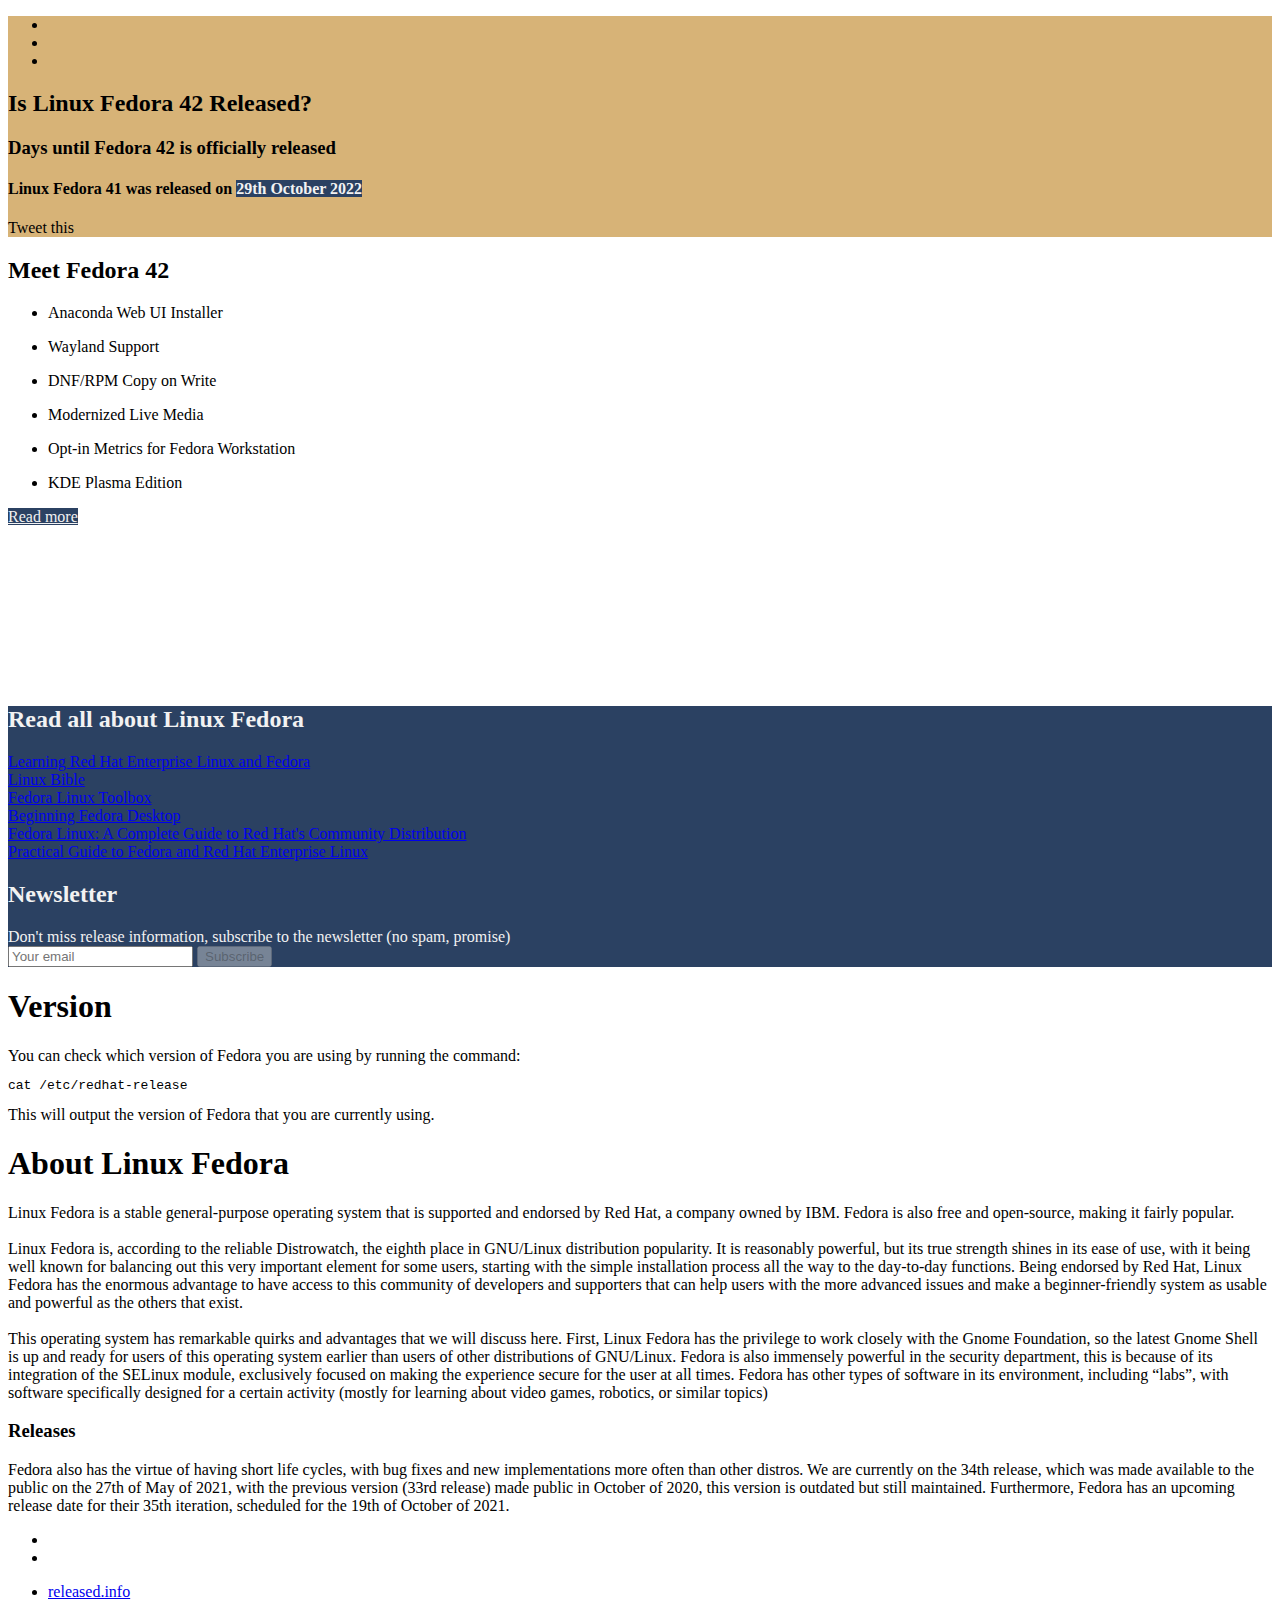
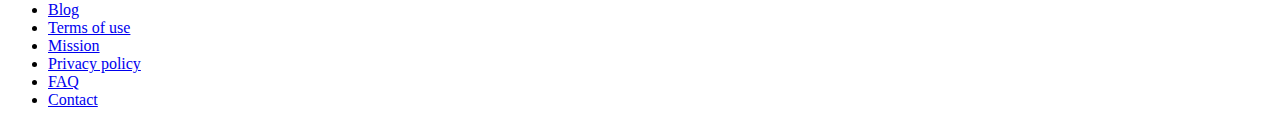
<file: index.html>
<!DOCTYPE html>
<html lang="en">
<!--timestamp=1742775809-->

<head>
  <meta charset="UTF-8">
  <meta name="viewport" content="width=device-width, initial-scale=1.0">
  <meta http-equiv="X-UA-Compatible" content="ie=edge">
  <link rel="stylesheet" href="./theme.css">
  <link href="https://fonts.googleapis.com/css2?family=Roboto:wght@100;300;400&display=swap" rel="stylesheet">
  <script async src="https://pagead2.googlesyndication.com/pagead/js/adsbygoogle.js?client=ca-pub-1473157258033791"
          crossorigin="anonymous"></script>
  
  <title>
    Is Linux Fedora 42 Released?
  </title>
  <link rel="icon" href="https://released.info/assets/img/technologies/fedora/fedora.ico" type="image/svg+xml">
  <meta name="description" content="Is Linux Fedora 42 Released?">
  <meta name="keywords" content="Linux, Fedora, release, date, when, os, operating, system">
  <meta name=”robots” content="index, follow">

  <!-- facebook -->
  <meta property="og:url" content="https://is.fedora.released.info" />
  <meta property="og:type" content="website" />
  <meta property="og:title" content="Is Linux Fedora 42 Released?" />
  <meta property="og:description" content="Linux Fedora 42 will be released in 29 days! #released.info" />
  <meta property="og:image" content="https://released.info/assets/img/technologies/fedora/fedora-logo.png" />

  <!-- twitter -->
  <meta name="twitter:card" content="summary" />
  <meta name="twitter:site" content="ReleasedInfo" />
  <meta name="twitter:title" content="Is Linux Fedora 42 Released?" />
  <meta name="twitter:description" content="Linux Fedora 42 will be released in 29 days! #released.info" />
  <meta name="twitter:image" content="https://released.info/assets/img/technologies/fedora/fedora-logo.png" />

  <meta name="url" content="https://is.fedora.released.info" />
  <!-- Global site tag (gtag.js) - Google Analytics -->
  <script async src="https://www.googletagmanager.com/gtag/js?id=G-WBTV53QWXQ"></script>
  <script>
    window.dataLayer = window.dataLayer || [];
    function gtag(){dataLayer.push(arguments);}
    gtag('js', new Date());

    gtag('config', 'G-WBTV53QWXQ');
  </script>
</head>

<body>

  <input id="released-days" type="hidden" value="29" />

  <main role="main">
    <a href="https://released.info/index.html" class="go-back"><i class="bi bi-arrow-left"></i></a>

    <section class="released-info">
      <div class="container-lg">
        <ul class="social-links">
          <li>
            <a class="share-linkedin" target="_blank">
              <i class="bi bi-linkedin"></i>
            </a>
          </li>
          <li>
            <a class="share-facebook" target="_blank">
              <i class="bi bi-facebook"></i>
            </a>
          </li>
          <li>
            <a class="share-twitter" target="_blank">
              <i class="bi bi-twitter"></i>
            </a>
          </li>
        </ul>
        <h2>
          Is Linux Fedora 42 Released?
        </h2>
        <div class="row">
          <div class="col-lg-8">

            <div id="logo">
              <span role="img" aria-label="${configuration.logoAlt}"
                style="background-image: url(&#39;https://released.info/assets/img/technologies/fedora/fedora-logo.png&#39;);">
              </span>
            </div>

            <!-- CHOOSE ONE OF BELOW SECTIONS HERE -->

            
            <span>
              <div class="odometer-content" id="counter">
                <div id="odometer"></div>
              </div>
            </span>
            
            

            <!-- END -->

          </div>
        </div>
        <div class="row">
          <div class="col-lg-8">
            <h3 id="highlightTextDescription1">
              Days until Fedora 42 is officially released
            </h3>
          </div>
          <div class="col-lg-8">
            <h4 id="highlightTextDescription2">
              Linux Fedora 41 was released on <span class="btn-primary">29th October 2022</span>
            </h4>
          </div>
        </div>
        <div class="text-center">
          <a class="share-twitter" target="_blank">
            <i class="bi bi-twitter"></i>
            Tweet this
          </a>
        </div>
      </div>
    </section>

    <section class="features-section">
      <div class="container-lg">
        <h2>
          Meet Fedora 42
        </h2>
        <div class="row mb-5">
          <div class="col-md-5">

            <ul>
              <li>
                Anaconda Web UI Installer
              </li>
            </ul>

            <ul>
              <li>
                Wayland Support
              </li>
            </ul>

            <ul>
              <li>
                DNF/RPM Copy on Write
              </li>
            </ul>

          </div>
          <div class="col-md-5">
            <ul>
              <li>
                Modernized Live Media
              </li>
            </ul>
            <ul>
              <li>
                Opt-in Metrics for Fedora Workstation
              </li>
            </ul>
            <ul>
              <li>
                KDE Plasma Edition
              </li>
            </ul>
          </div>
        </div>
        <div class="text-center">
          <a target="_blank" href="https://fedoraproject.org/wiki/Releases/38/ChangeSet" class="btn btn-primary btn-lg">Read more</a>
        </div>
      </div>
      <div class="logo-container">
        <span role="img" aria-label="${configuration.logoAlt2}"
          style="background-image: url(&#39;https://released.info/assets/img/technologies/fedora/fedora-logo2.png&#39;);">
        </span>
      </div>
    </section>

    <section class="posts-section">
      <div class="container-lg">
        <h2>
          Read all about Linux Fedora
        </h2>
        <div class="row">

          
            <!-- repeat below container for each image: -->
            <div class="col-md-4">
              <!-- <span role="img" aria-label="_IMAGE_ALT_" style="background-image: url('_ITERATOR_IMAGE_SRC_');">-->
              <span role="img" aria-label="${post.imageAlt}"
                style="background-image: url(&#39;https://released.info/assets/img/technologies/fedora/book-red-hat-enterprise-linux-defora.jpg&#39;);">
                <a target="_blank" href="https://www.amazon.de/-/en/Bill-McCarty/dp/059600589X?&amp;_encoding=UTF8&amp;tag=released-info-21&amp;linkCode=ur2&amp;linkId=d13b3a016bdb645904a4591e25df804d&amp;camp=1638&amp;creative=6742">
                  <span>
                    Learning Red Hat Enterprise Linux and Fedora
                  </span>
                </a>
              </span>
            </div>
            <!-- repeat end -->
          
            <!-- repeat below container for each image: -->
            <div class="col-md-4">
              <!-- <span role="img" aria-label="_IMAGE_ALT_" style="background-image: url('_ITERATOR_IMAGE_SRC_');">-->
              <span role="img" aria-label="${post.imageAlt}"
                style="background-image: url(&#39;https://released.info/assets/img/technologies/fedora/book-linux-bible.jpg&#39;);">
                <a target="_blank" href="https://www.amazon.de/-/en/Christopher-Negus/dp/1119578884?&amp;_encoding=UTF8&amp;tag=released-info-21&amp;linkCode=ur2&amp;linkId=f36ba588ed503fd029ad830edeb0285e&amp;camp=1638&amp;creative=6742">
                  <span>
                    Linux Bible
                  </span>
                </a>
              </span>
            </div>
            <!-- repeat end -->
          
            <!-- repeat below container for each image: -->
            <div class="col-md-4">
              <!-- <span role="img" aria-label="_IMAGE_ALT_" style="background-image: url('_ITERATOR_IMAGE_SRC_');">-->
              <span role="img" aria-label="${post.imageAlt}"
                style="background-image: url(&#39;https://released.info/assets/img/technologies/fedora/book-fedora-linux-toolbox.jpg&#39;);">
                <a target="_blank" href="https://www.amazon.de/-/en/Christopher-Negus/dp/0470082917?&amp;_encoding=UTF8&amp;tag=released-info-21&amp;linkCode=ur2&amp;linkId=a65d5861a4de6f3d86eb9427e800e804&amp;camp=1638&amp;creative=6742">
                  <span>
                    Fedora Linux Toolbox
                  </span>
                </a>
              </span>
            </div>
            <!-- repeat end -->
          
            <!-- repeat below container for each image: -->
            <div class="col-md-4">
              <!-- <span role="img" aria-label="_IMAGE_ALT_" style="background-image: url('_ITERATOR_IMAGE_SRC_');">-->
              <span role="img" aria-label="${post.imageAlt}"
                style="background-image: url(&#39;https://released.info/assets/img/technologies/fedora/book-beginning-fedora-desktop.jpg&#39;);">
                <a target="_blank" href="https://www.amazon.de/-/en/Richard-Petersen/dp/1484238818?&amp;_encoding=UTF8&amp;tag=released-info-21&amp;linkCode=ur2&amp;linkId=d4a6ffb14a0707fa6fdf1d933ac70544&amp;camp=1638&amp;creative=6742">
                  <span>
                    Beginning Fedora Desktop
                  </span>
                </a>
              </span>
            </div>
            <!-- repeat end -->
          
            <!-- repeat below container for each image: -->
            <div class="col-md-4">
              <!-- <span role="img" aria-label="_IMAGE_ALT_" style="background-image: url('_ITERATOR_IMAGE_SRC_');">-->
              <span role="img" aria-label="${post.imageAlt}"
                style="background-image: url(&#39;https://released.info/assets/img/technologies/fedora/book-fedora-linux.jpg&#39;);">
                <a target="_blank" href="https://www.amazon.de/-/en/Chris-Tyler/dp/0596526822?&amp;_encoding=UTF8&amp;tag=released-info-21&amp;linkCode=ur2&amp;linkId=7fb6f773c9cf4ec7c7d36cac7338d1e1&amp;camp=1638&amp;creative=6742">
                  <span>
                    Fedora Linux: A Complete Guide to Red Hat's Community Distribution
                  </span>
                </a>
              </span>
            </div>
            <!-- repeat end -->
          
            <!-- repeat below container for each image: -->
            <div class="col-md-4">
              <!-- <span role="img" aria-label="_IMAGE_ALT_" style="background-image: url('_ITERATOR_IMAGE_SRC_');">-->
              <span role="img" aria-label="${post.imageAlt}"
                style="background-image: url(&#39;https://released.info/assets/img/technologies/fedora/book-fedora-and-red-hat-enterprise-linux.jpg&#39;);">
                <a target="_blank" href="https://www.amazon.de/-/en/Mark-G-Sobell/dp/0133477436?&amp;_encoding=UTF8&amp;tag=released-info-21&amp;linkCode=ur2&amp;linkId=ec2ce109230ccf84fa6770a2ceff4587&amp;camp=1638&amp;creative=6742">
                  <span>
                    Practical Guide to Fedora and Red Hat Enterprise Linux
                  </span>
                </a>
              </span>
            </div>
            <!-- repeat end -->
          

        </div>

        <div class="newsletter">
          <div class="mail">
            <h2>Newsletter</h2>
            <!-- Begin Mailchimp Signup Form -->
            <div id="mc_embed_signup">
              <form
                action="https://released.us6.list-manage.com/subscribe/post?u=0428faa28beab3ea9ff42ad78&amp;id=9cb5e584d5"
                method="post" id="mc-embedded-subscribe-form" name="mc-embedded-subscribe-form" class="validate"
                target="_blank" novalidate>
                <div id="mc_embed_signup_scroll">
                  <label for="mce-EMAIL">Don't miss release information, subscribe to the newsletter (no spam,
                    promise)</label>
                  <div id="input-container">
                    <input type="email" value="" name="EMAIL" class="email form-control" id="mce-EMAIL"
                      placeholder="Your email" required>
                    <input type="submit" value="Subscribe" name="subscribe" id="mc-embedded-subscribe" disabled
                      class="button btn btn-warning">
                  </div>
                  <!-- real people should not fill this in and expect good things - do not remove this or risk form bot signups-->
                  <div style="position: absolute; left: -5000px;" aria-hidden="true"><input type="text"
                      name="b_0428faa28beab3ea9ff42ad78_9cb5e584d5" tabindex="-1" value=""></div>
                </div>
              </form>
            </div>
            <!--End mc_embed_signup-->
          </div>
        </div>

      </div>
    </section>

    <section class="about-section">
      <div class="container-lg">
        <div>
    <h1>Version</h1>
    You can check which version of Fedora you are using by running the command:
    <pre>cat /etc/redhat-release</pre>
    This will output the version of Fedora that you are currently using.
    <h1>About Linux Fedora</h1>
    Linux Fedora is a stable general-purpose operating system that is supported and endorsed by Red Hat,
    a company owned by IBM. Fedora is also free and open-source, making it fairly popular.<br />
    <div id="hidden-about">
        <br />
        Linux Fedora is, according to the reliable Distrowatch, the eighth place in GNU/Linux distribution popularity.
        It is reasonably powerful, but its true strength shines in its ease of use, with it being well known for
        balancing
        out this very important element for some users, starting with the simple installation process
        all the way to the day-to-day functions. Being endorsed by Red Hat, Linux Fedora has the enormous advantage
        to have access to this community of developers and supporters that can help users with the more advanced
        issues and make a beginner-friendly system as usable and powerful as the others that exist.<br />
        <br />
        This operating system has remarkable quirks and advantages that we will discuss here.
        First, Linux Fedora has the privilege to work closely with the Gnome Foundation,
        so the latest Gnome Shell is up and ready for users of this operating system earlier than users of other
        distributions
        of GNU/Linux. Fedora is also immensely powerful in the security department, this is because of its integration
        of the SELinux module, exclusively focused on making the experience secure for the user at all times.
        Fedora has other types of software in its environment, including “labs”, with software specifically designed
        for a certain activity (mostly for learning about video games, robotics, or similar topics)<br />
        <h3>Releases</h3>
        Fedora also has the virtue of having short life cycles, with bug fixes and new implementations more often than
        other distros.
        We are currently on the 34th release, which was made available to the public on the 27th of May of 2021,
        with the previous version (33rd release) made public in October of 2020, this version is outdated but still
        maintained.
        Furthermore, Fedora has an upcoming release date for their 35th iteration, scheduled for the 19th of October of
        2021.
    </div>
</div>
      </div>
    </section>

  </main>

  <!-- paths should be set to assets in main domain folder -->
  <footer class="footer-dark">
    <div class="container-lg">
      <ul class="social-links">
        <li>
          <a href="https://www.facebook.com/Releasedinfo-102741385375480/" rel="nofollow noopener">
            <i class="bi bi-facebook"></i>
          </a>
        </li>
        <li>
          <a href="https://twitter.com/ReleasedInfo" rel="nofollow noopener">
            <i class="bi bi-twitter"></i>
          </a>
        </li>
      </ul>
      <ul>
        <li class="highlight">
          <a href="https://released.info/index.html">
            <i class="bi bi-clock"></i> released.info
          </a>
        </li>
        <li>
          <a target="_blank" href="https://blog.released.info">
            Blog
          </a>
        </li>
        <li>
          <a href="https://released.info/terms.html">
            Terms of use
          </a>
        </li>
        <li>
          <a href="https://released.info/mission.html">
            Mission
          </a>
        </li>
        <li>
          <a href="https://released.info/privacy.html">
            Privacy policy
          </a>
        </li>
        <li>
          <a href="https://released.info/faq.html">
            FAQ
          </a>
        </li>
        <li>
          <a href="https://released.info/contact.html">
            Contact
          </a>
        </li>
      </ul>
    </div>
  </footer>

  <!-- paths should be set to assets in main domain folder -->
  <script src="https://released.info/assets/js/vendor/jquery-3.6.0.min.js"></script>
  <script src="https://released.info/assets/js/vendor/jquery.confetti.js"></script>
  <script src="https://released.info/assets/js/vendor/odometer.min.js"></script>
  <script src="https://released.info/assets/js/shared.js"></script>
  <script src="https://released.info/assets/js/technology.js"></script>
</body>

</html>
</file>
<file: theme.css>
/* path should be set to assets in main domain folder */
@import url('https://released.info/assets/css/technology.css');

/* TOP SECTION BACKGROUND COLOR */
.released-info {
  background-color: #d7b377 !important; /* change color */
}
.odometer.odometer-auto-theme .odometer-digit,
.odometer.odometer-theme-train-station .odometer-digit {
  color: #d7b377 !important; /* this color must be the same as above */
}
/* ----------------------------------------- */


/* TOP SECTION FONT COLOR */
.released-info,
.released-info a {
  color: #000 !important;  /* change color */
}
/* ----------------------------------------- */


/* BOTTOM SECTION BACKGROUND COLOR */
.posts-section,
.btn-primary {
  background-color: #2b4162 !important; /* change color */
}
/* ----------------------------------------- */


/* BOTTOM SECTION FONT COLOR */
.posts-section,
.btn-primary {
  color: #f2f2f2 !important; /* change color */
}
/* ----------------------------------------- */

/* IMAGE */
.features-section .logo-container {
  height: 16vw;
  max-height: 160px;
  min-height: 90px;
}
</file>
